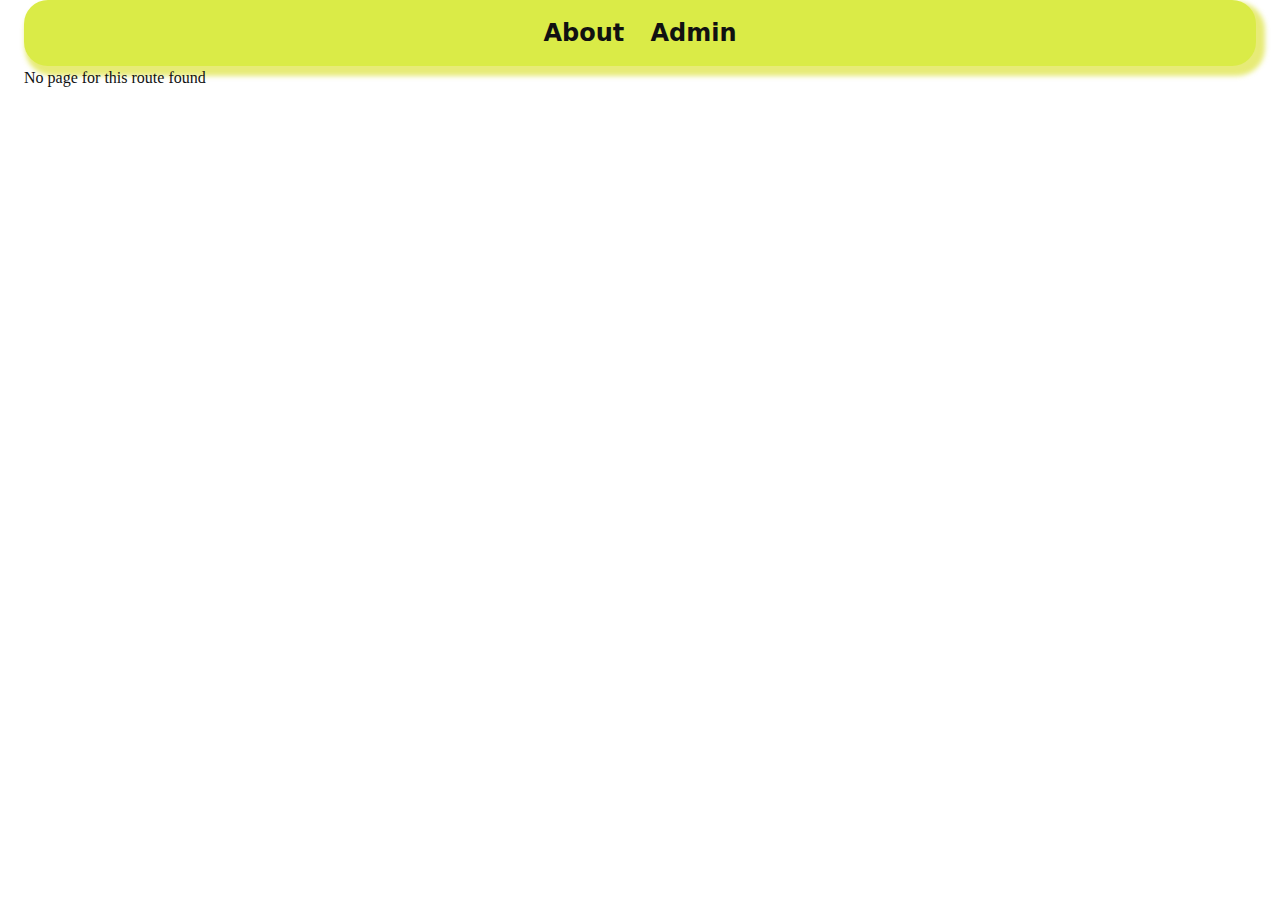
<file: index.html>
<!DOCTYPE html>
<html lang="en">

<head>
    <meta charset="UTF-8" />
    <meta name="viewport" content="width=device-width, initial-scale=1.0" />
    <title>| Home |</title>
    <link rel="stylesheet" href="style/menu.css">
    <link rel="stylesheet" href="style/Reset.css">

    <script src="index.js" type="module"></script>

</head>

<body>

<nav>
    <div>
        <div id="navbarNav">
            <ul class="menu" id="menu">
                <li>
                    <a href="/about" data-navigo>About</a>
                    <a href="/admin" data-navigo>Admin</a>
                </li>
            </ul>
        </div>
    </div>
</nav>

<div id="content"></div>

</body>

</html>
</file>
<file: style/menu.css>
:root {
  --shadow-color: 270deg 100% 40%;
  --shadow-elevation-low:
          1px 0.9px 1.5px hsl(var(--shadow-color) / 0.34),
          1.6px 1.6px 2.5px -1.2px hsl(var(--shadow-color) / 0.34),
          3.9px 3.8px 6.1px -2.5px hsl(var(--shadow-color) / 0.34);
  --shadow-elevation-medium:
          1px 0.9px 1.5px hsl(var(--shadow-color) / 0.36),
          3.2px 3.1px 5px -0.8px hsl(var(--shadow-color) / 0.36),
          8.1px 7.8px 12.7px -1.7px hsl(var(--shadow-color) / 0.36),
          19.7px 18.9px 30.7px -2.5px hsl(var(--shadow-color) / 0.36);
  --shadow-elevation-high:
          1px 0.9px 1.5px hsl(var(--shadow-color) / 0.34),
          5.7px 5.5px 8.9px -0.4px hsl(var(--shadow-color) / 0.34),
          10.7px 10.3px 16.7px -0.7px hsl(var(--shadow-color) / 0.34),
          17.6px 16.9px 27.5px -1.1px hsl(var(--shadow-color) / 0.34),
          28.1px 27px 43.8px -1.4px hsl(var(--shadow-color) / 0.34),
          43.9px 42.2px 68.5px -1.8px hsl(var(--shadow-color) / 0.34),
          66.7px 64.2px 104.1px -2.1px hsl(var(--shadow-color) / 0.34),
          98.3px 94.6px 153.5px -2.5px hsl(var(--shadow-color) / 0.34);
}

* {
  color: #111111;
}

body {
  background-color: hsl(0deg, 0%, 100%);
  margin: 18pt;
}

main {
  display: flex;
  flex-direction: column;
  margin-inline: 18pt;
  flex-grow: 1;
}

nav {
  margin-top: -18pt;
  width: 100%;
  display: flex;
  flex-direction: row;
  justify-content: center;
  align-items: center;
  background-color: hsl(66deg, 80%, 60%);
  border-radius: 18pt;
  -webkit-box-shadow: 5px 6px 5px 4px rgba(222, 227, 69, 0.73);
  box-shadow: 5px 6px 5px 4px rgba(222, 227, 69, 0.73);
}
nav ul {
  text-align: center;
  list-style-type: none;
  margin: 0;
  padding: 15px;
}
nav ul li {
  display: inline;
  font-family: "Fira Sans", sans-serif;
  font-size: 17px;
}
nav ul li a {
  font-size: 24px;
  font-weight: bolder;
  font-family: system-ui, sans-serif;
  text-decoration: none;
  padding: 4pt;
  margin: 4pt;
  color: #111111;
}
nav ul li a:hover {
  color: #ffffff;
}
nav ul li a :not(:first-child) {
  text-transform: uppercase;
}
nav ul li a :visited {
  color: white;
}
nav ul li a :active {
  border-color: white;
}

.get-container {
  margin-top: 50px;
  display: grid;
  grid-template-columns: repeat(auto-fill, minmax(250px, 1fr));
  font-size: 1.125em;
  font-weight: 900;
}
.get-container div {
  align-self: end;
  margin: 2px;
  border: 1px solid #111111;
}
.get-container p {
  color: #111111;
}

.admin-container {
  width: 100%;
  display: flex;
  justify-content: center;
  margin-top: 18pt;
}
.admin-container div {
  text-align: center;
  border: 2px solid red;
  width: 45%;
  height: 80vh;
  font-size: 1.345em;
}
.admin-container div a:hover {
  color: blue;
}
.admin-container ul {
  display: inline-block;
  align-items: center;
}
.admin-container ul li {
  text-align: start;
}

.post-container {
  margin-top: 18pt;
}
.post-container input[type=text],
.post-container input[type=number] {
  width: 100%;
  padding: 12px 20px;
  margin: 8px 0;
  display: block;
  border: 1px solid #ccc;
  border-radius: 4px;
  box-sizing: border-box;
}
.post-container input[type=submit] {
  width: 100%;
  background-color: #04AA6D;
  color: white;
  padding: 14px 20px;
  margin: 8px 0;
  border: none;
  border-radius: 4px;
  cursor: pointer;
}
.post-container input[type=submit]:hover {
  background-color: #45a049;
}
.post-container div .post-container {
  border-radius: 50px;
  padding: 20px;
}

.polka {
  background-image: radial-gradient(#ff0000 20%, transparent 20%), radial-gradient(#ff0000 20%, transparent 20%);
  background-color: #ffffff;
  background-position: 0 0, 50px 50px;
  background-size: 100px 100px;
}

table {
  font-size: 1.125rem;
  border-collapse: collapse;
  width: 100%;
  font-family: system-ui;
}
table thead {
  background-color: hsl(66deg, 80%, 60%);
  color: white;
}
table tbody > tr:nth-child(odd) {
  background-color: white;
}
table tbody > tr:nth-child(even) {
  background-color: lightgrey;
}
table th, table td {
  text-align: center;
  padding: 2pt 8pt;
}
table table input {
  width: 100%;
}

/*# sourceMappingURL=menu.css.map */
</file>
